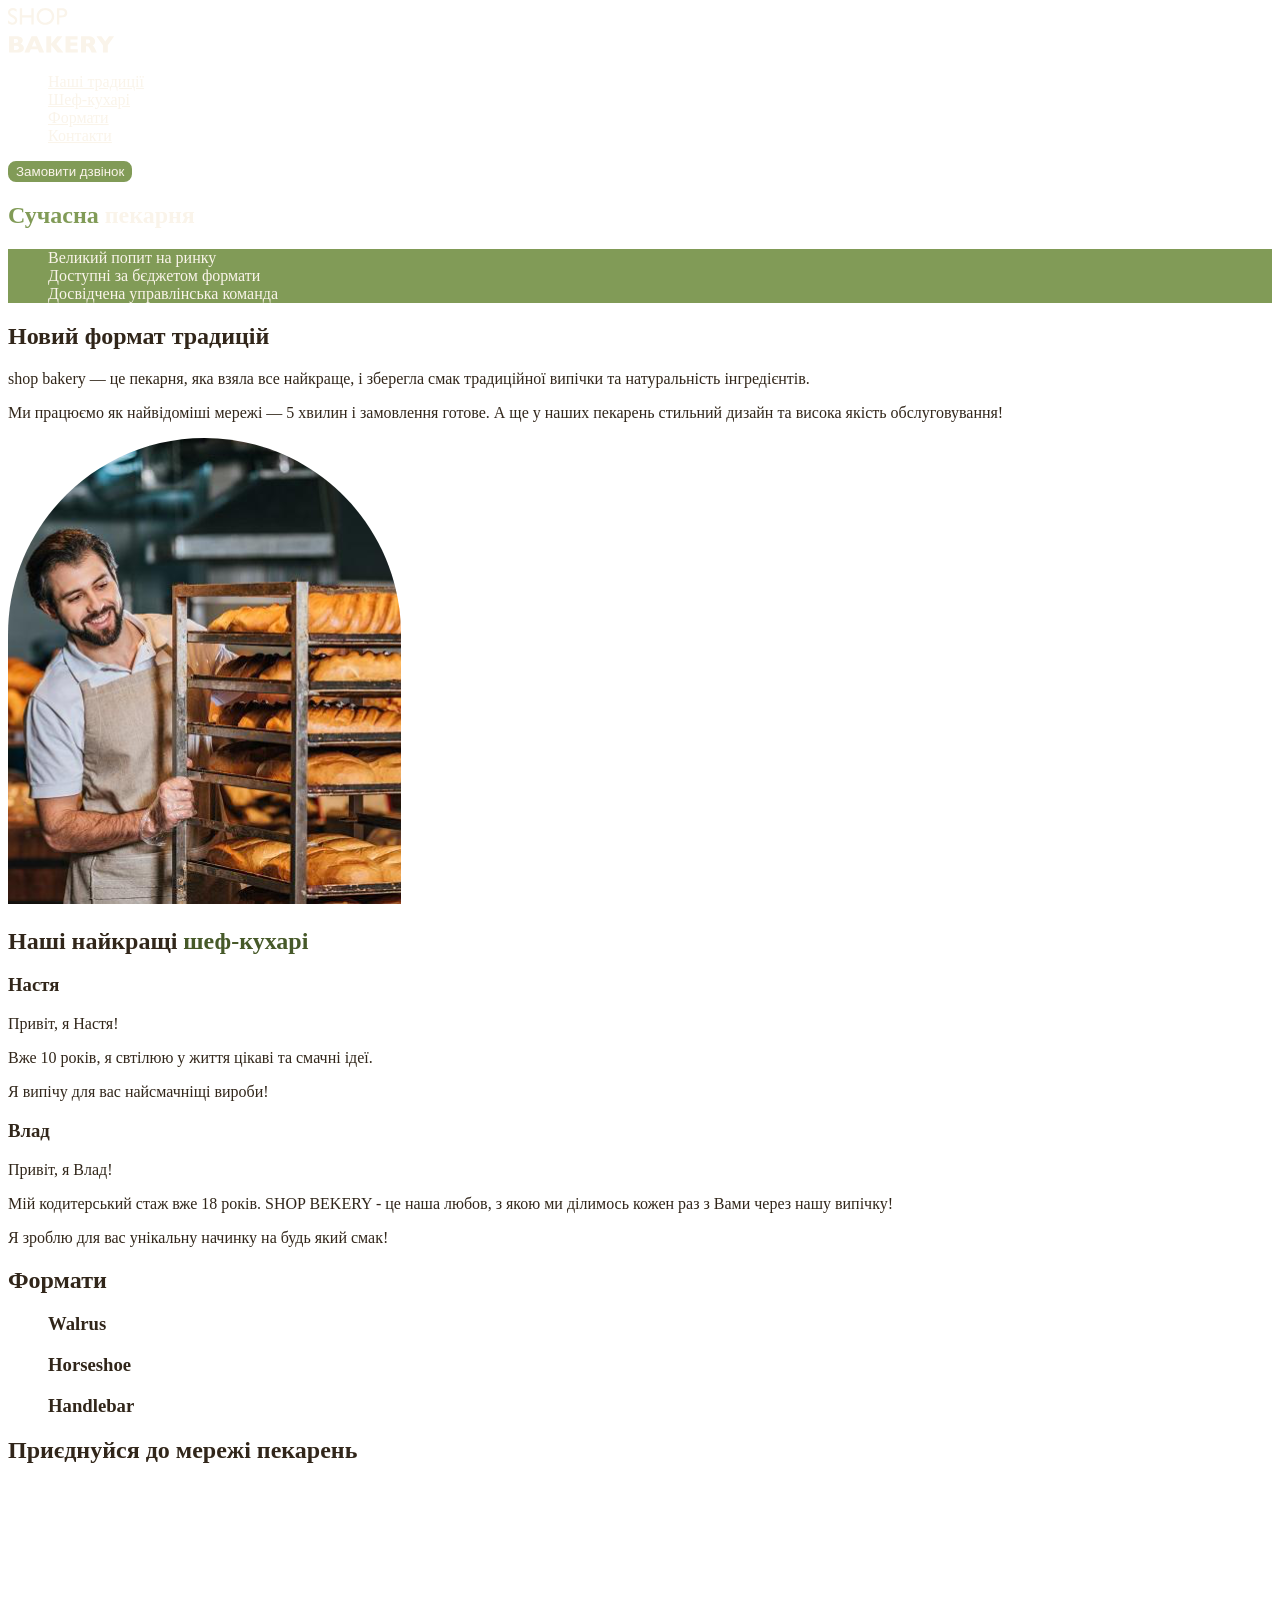
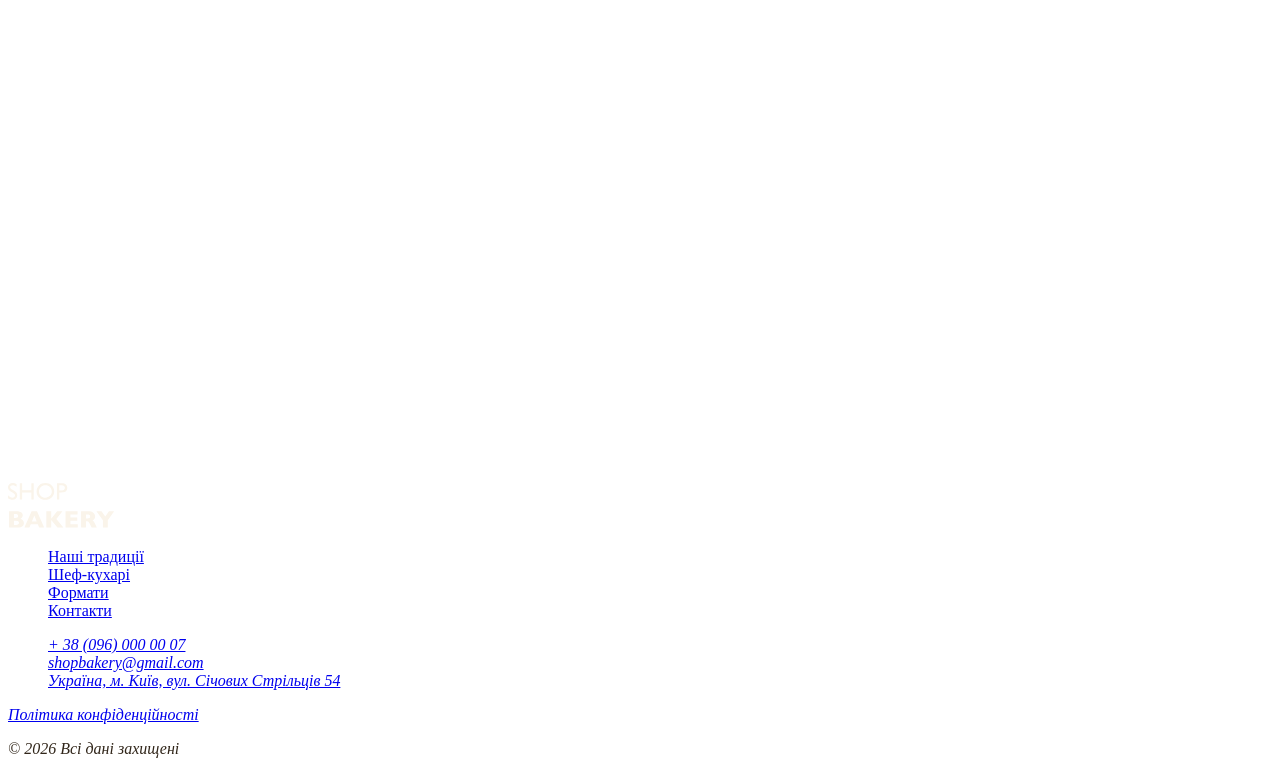
<file: index.html>
<!doctype html>
<html lang="uk">
  <head>
    <meta charset="UTF-8" />
    <meta name="viewport" content="width=device-width, initial-scale=1.0" />
    <title>Pecarinia</title>
    <link rel="stylesheet" href="./css/styles.css">
  </head>
  <body>
    <header>
      <nav>
        <a href="#">
          <img src="./Images/logo.svg" alt="логотип" />
        </a>
        <ul>
          <li><a class="link" href="#traditions-section">Наші традиції</a></li>
          <li><a class="link" href="#chefs-section">Шеф-кухарі</a></li>
          <li><a class="link" href="#format-section">Формати</a></li>
          <li><a class="link" href="#contact-section">Контакти</a></li>
        </ul>
      </nav>
      <button class="button" type="submit">Замовити дзвінок</button>
    </header>
    <main>
      <section>
        <h1 class="hero-title"> <span class="accent">Сучасна</span> пекарня</h1>
      </section>
      <section id="traditions-section">
        <ul class="adventages-list">
          <li>Великий попит на ринку</li>
          <li>Доступні за бєджетом формати</li>
          <li>Досвідчена управлінська команда</li>
        </ul>
        <h2 class="section-title">Новий формат традицій</h2>
        <p>
          <span>shop bakery</span> — це пекарня, яка взяла все найкраще, і
          зберегла смак традиційної випічки та натуральність інгредієнтів.
        </p>
        <p>
          Ми працюємо як найвідоміші мережі —
          <span>5 хвилин і замовлення готове.</span> А ще у наших пекарень
          стильний дизайн та висока якість обслуговування!
        </p>
        <img src="./Images/baker-man.svg" alt="пекар" />
      </section>
      <section id="chefs-section">
        <h2 class="section-title">Наші найкращі <span class="accent">шеф-кухарі</span></h2>
        <article>
          <h3>Настя</h3>
          <p>Привіт, я Настя!</p>
          <p>Вже 10 років, я свтілюю у життя цікаві та смачні ідеї.</p>
          <p>Я випічу для вас найсмачніщі вироби!</p>
        </article>
        <article>
          <h3>Влад</h3>
          <p>Привіт, я Влад!</p>
          <p>
            Мій кодитерський стаж вже 18 років. SHOP BEKERY - це наша любов, з
            якою ми ділимось кожен раз з Вами через нашу випічку!
          </p>
          <p>Я зроблю для вас унікальну начинку на будь який смак!</p>
        </article>
      </section>
      <section id="format-section">
        <h2 class="section-title">Формати</h2>
        <ul>
          <li>
            <article>
              <h3>Walrus</h3>
            </article>
          </li>
          <li>
            <article>
              <h3>Horseshoe</h3>
            </article>
          </li>
          <li>
            <article>
              <h3>Handlebar</h3>
            </article>
          </li>
        </ul>
      </section>
      <section id="contact-section">
        <h2 class="section-title">Приєднуйся до мережі пекарень</h2>
        <iframe
          src="https://www.google.com/maps/embed?pb=!1m18!1m12!1m3!1d2540.1636289098733!2d30.4912733!3d50.4566776!2m3!1f0!2f0!3f0!3m2!1i1024!2i768!4f13.1!3m3!1m2!1s0x40d4ce637c006b2d%3A0xaf86385f19996ff0!2z0YPQuy4g0KHQtdGH0LXQstGL0YUg0KHRgtGA0LXQu9GM0YbQvtCyLCA1NCwg0JrQuNC10LIsIDAyMDAw!5e0!3m2!1sru!2sua!4v1783934197347!5m2!1sru!2sua"
          width="603"
          height="595"
          style="border: 0"
          allowfullscreen=""
          loading="lazy"
          referrerpolicy="strict-origin-when-cross-origin"
        ></iframe>
      </section>
    </main>
    <footer>
      <a href="#">
        <img src="./Images/logo.svg" alt="логотип" />
      </a>
      <nav>
        <ul>
          <li><a href="#traditions-section">Наші традиції</a></li>
          <li><a href="#chefs-section">Шеф-кухарі</a></li>
          <li><a href="#format-section">Формати</a></li>
          <li><a href="#contact-section">Контакти</a></li>
        </ul>
      </nav>
      <address>
        <ul>
          <li>
            <a href="tel:+380960000007" target="_blank">+ 38 (096) 000 00 07</a>
          </li>
          <li>
            <a href="mailto:shopbakery@gmail.com" target="_blank">shopbakery@gmail.com</a>
          </li>
          <li>
            <a href="https://maps.app.goo.gl/zFAY8NAnSn4aRV9F8" target="_blank"
              >Україна, м. Київ, вул. Січових Стрільців 54</a>
          </li>
        </ul>
        <a href="#" target="_blank">Політика конфіденційності</a>
        <p> &copy; 2026 Всі дані захищені</p>
      </address>
    </footer>
  </body>
</html>
</file>
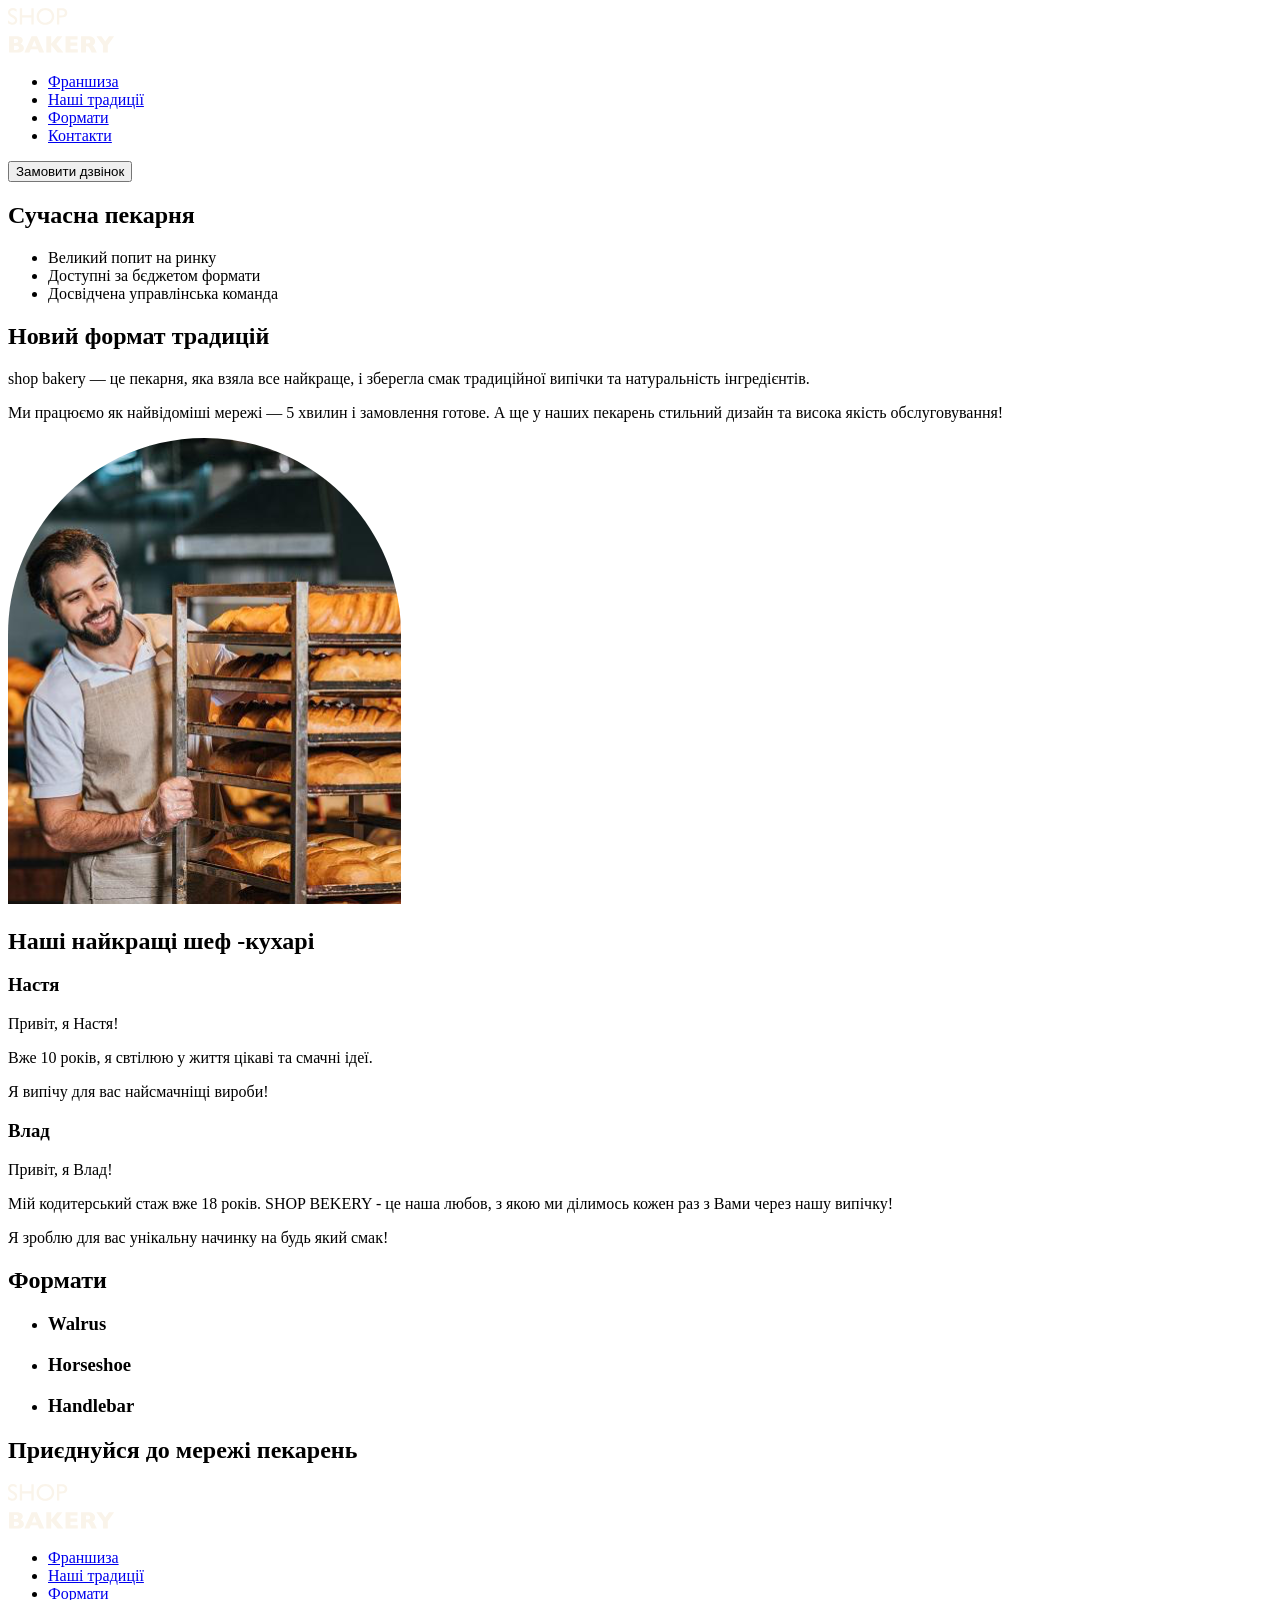
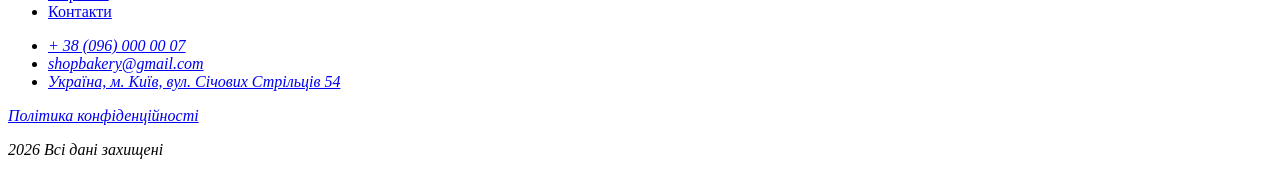
<file: Lessons.html>
<!doctype html>
<html lang="uk">
  <head>
    <meta charset="UTF-8" />
    <meta name="viewport" content="width=device-width, initial-scale=1.0" />
    <title>Pecarinia</title>
  </head>
  <body>
    <header>
      <nav>
        <a href="#">
          <img src="./Images/logo.svg" alt="логотип">
        </a>
        <ul>
          <li><a href="#" target="_blank">Франшиза</a></li>
          <li><a href="#" target="_blank">Наші традиції</a></li>
          <li><a href="#" target="_blank">Формати</a></li>
          <li><a href="#" target="_blank">Контакти</a></li>
        </ul>
      </nav>
      <button type="submit">Замовити дзвінок</button>
    </header>
    <main>
      <section>
        <h1>Сучасна пекарня</h1>
      </section>
      <section>
        <ul>
          <li>Великий попит на ринку</li>
          <li>Доступні за бєджетом формати</li>
          <li>Досвідчена управлінська команда</li>
        </ul>
        <h2>Новий формат традицій</h2>
        <p>
          <span>shop bakery</span> — це пекарня, яка взяла все найкраще, і
          зберегла смак традиційної випічки та натуральність інгредієнтів.
        </p>
        <p>
          Ми працюємо як найвідоміші мережі —
          <span>5 хвилин і замовлення готове.</span> А ще у наших пекарень
          стильний дизайн та висока якість обслуговування!
        </p>
        <img src="./Images/baker-man.svg" alt="пекар">
      </section>
      <section>
        <h2>Наші найкращі шеф -кухарі</h2>
        <article>
          <h3>Настя</h3>
          <p>Привіт, я Настя!</p>
          <p>Вже 10 років, я свтілюю у життя цікаві та смачні ідеї.</p>
          <p>Я випічу для вас найсмачніщі вироби!</p>
        </article>
        <article>
          <h3>Влад</h3>
          <p>Привіт, я Влад!</p>
          <p>
            Мій кодитерський стаж вже 18 років. SHOP BEKERY - це наша любов, з
            якою ми ділимось кожен раз з Вами через нашу випічку!
          </p>
          <p>Я зроблю для вас унікальну начинку на будь який смак!</p>
        </article>
      </section>
      <section>
        <h2>Формати</h2>
        <ul>
          <li>
            <article>
              <h3>Walrus</h3>
            </article>
          </li>
          <li>
            <article>
              <h3>Horseshoe</h3>
            </article>
          </li>
          <li>
            <article>
              <h3>Handlebar</h3>
            </article>
          </li>
        </ul>
      </section>
      <section>
        <h2>Приєднуйся до мережі пекарень</h2>
      </section>
    </main>
    <footer>
      <a href="#">
          <img src="./Images/logo.svg" alt="логотип">
        </a>
      <nav>
        <ul>
          <li><a href="#" target="_blank">Франшиза</a></li>
          <li><a href="#" target="_blank">Наші традиції</a></li>
          <li><a href="#" target="_blank">Формати</a></li>
          <li><a href="#" target="_blank">Контакти</a></li>
        </ul>
      </nav>
      <address>
        <ul>
          <li><a href="tel:+380960000007" target="_blank">+ 38 (096) 000 00 07</a></li>
          <li><a href="mailto:shopbakery@gmail.com" target="_blank">shopbakery@gmail.com</a></li>
          <li><a href="https://maps.app.goo.gl/zFAY8NAnSn4aRV9F8" target="_blank">Україна, м. Київ, вул. Січових Стрільців 54</a></li>
        </ul>
        <a href="#" target="_blank">Політика конфіденційності</a>
        <p>2026 Всі дані захищені</p>
      </address>
    </footer>
  </body>
</html>
</file>
<file: css/styles.css>
:root {
  --color-primary-dark: #31261a;
  --color-primary-light: #faf4ea;
  --color-brand-light: #819b57;
  --color-brand-dark: #465929;
}
body {
  color: var(--color-primary-dark);
}

ul {
  list-style-type: none;
}

.button {
  color: var(--color-primary-light);
  background: var(--color-brand-light);
  border: 2px solid var(--color-brand-light);
  border-radius: 8px;
}
.button:hover {
  background-color: transparent;
  color: var(--color-brand-dark);
}

.link {
  color: var(--color-primary-light);
}

.link:hover {
  color: var(--color-brand-light);
}

.hero-title {
  color: var(--color-primary-light);
}

.hero-title .accent {
  color: var(--color-brand-light);
}

.adventages-list {
  color: var(--color-primary-light);
  background-color: var(--color-brand-light);
}

.section-title {
  color: var(--color-primary-dark);
}

.section-title .accent {
  color: var(--color-brand-dark);
}
</file>
